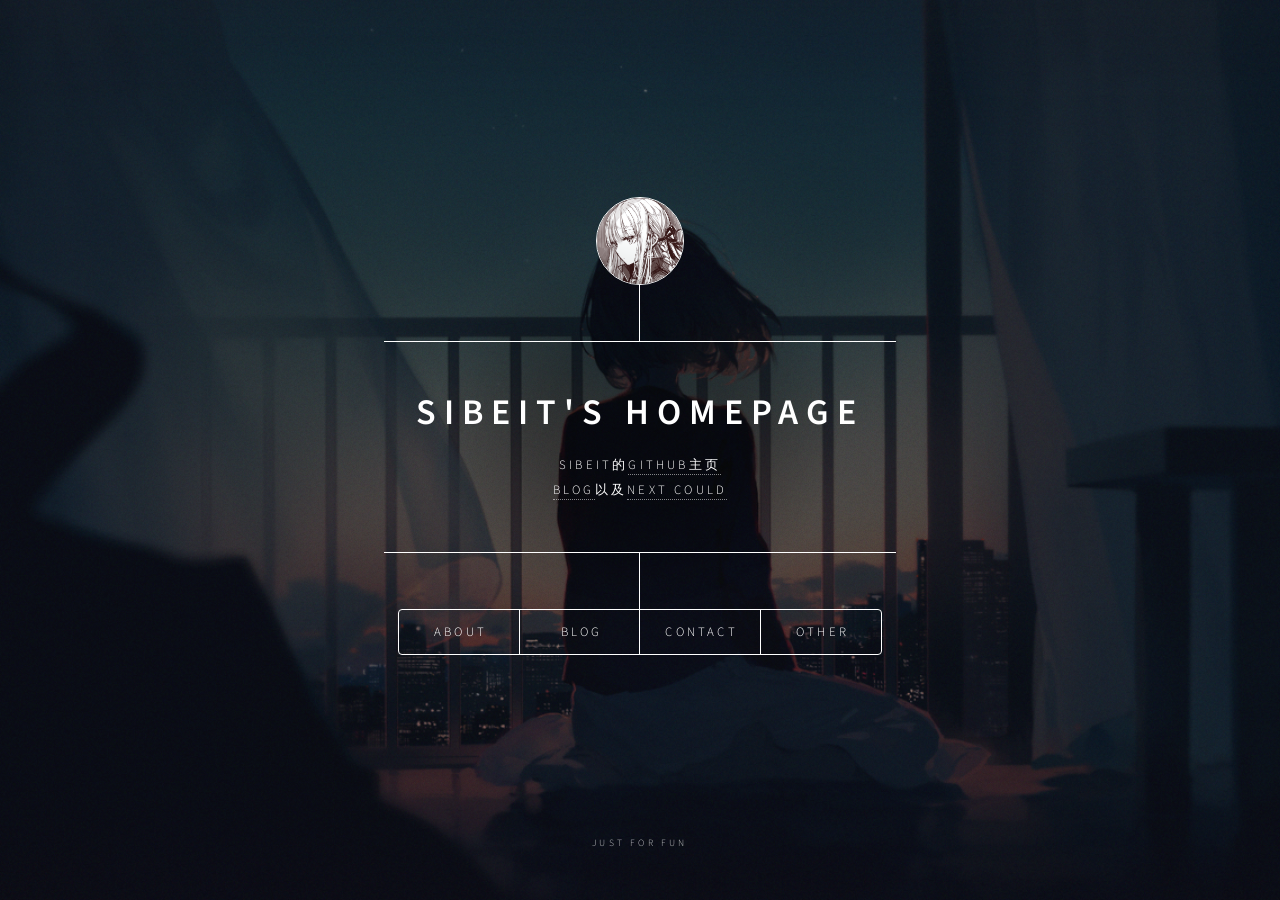
<file: 主页/index.html>
<!DOCTYPE HTML>
<!--
	Sibeit's Homepage by HTML5 UP
	html5up.net | @ajlkn
	Free for personal and commercial use under the CCA 3.0 license (html5up.net/license)
-->
<html>
	<head>
		<title>Sibeit's Homepage</title>
		<meta charset="utf-8" />
		<meta name="viewport" content="width=device-width, initial-scale=1, user-scalable=no" />
		<link rel="stylesheet" href="assets/css/main.css" />
		<noscript>
			<link rel="stylesheet" href="assets/css/noscript.css" /></noscript>
		<link rel="shortcut icon" href="images/ico.ico" type="image/x-icon" />
	</head>
	<body class="is-preload">

		<!-- Wrapper -->
		<div id="wrapper">
			<div id="music">
				<iframe frameborder="no" border="0" marginwidth="0" marginheight="0" width=298 height=52 src="//music.163.com/outchain/player?type=2&id=510241332&auto=1&height=32"></iframe>
			</div>
			<!-- Header -->
			<header id="header">
				<div class="logo" margin-left:50px;>
					<img src="images/logo.png" width="100%">
				</div>
				<div class="content">
					<div class="inner">
						<h1>Sibeit's Homepage</h1>
						<p>Sibeit的<a href="https://github.com/Sibeit">Github主页</a><br />
							<a href="http://47.107.246.149:8082/">Blog</a>以及<a href="http://47.107.246.149:8088">NEXT&nbsp;Could</a></p>
					</div>
				</div>
				<nav>
					<ul>
						<li><a href="#About">About</a></li>
						<li><a href="http://47.107.246.149:8082/">Blog</a></li>
						<li><a href="#Contact">Contact</a></li>
						<li><a href="#Other">Other</a></li>
						<!--<li><a href="#elements">Elements</a></li>-->
					</ul>
				</nav>
			</header>

			<!-- Main -->
			<div id="main">

				<!-- About -->
				<article id="About">
					<h2 class="major">About</h2>
					<span class="image main"><img src="images/pic01.jpg" alt="" /></span>
					<p style="text-align:center">学生党 Python初学者</p>
					<p style="text-align:center">Github小白&nbsp;计算机二级备战中</p>
					<p style="text-align:center">ACG爱好者，最喜爱的作品是東方Project和弹丸论破系列</p>
					<p style="text-align:center">热爱音乐和音游&nbsp;<del>菜的离谱</del>，最喜欢的社团是暁records</p>
					<p style="text-align:center">开了一个欢(bao)乐(gan)的<a href=#Other>Minecraft模组服</a>
						<p style="text-align:center">有在自学Java，目标是能参与一个Mc Mod的开发</p>
				</article>
				<!-- Blog -->
				<article id="Blog">
					<h2 class="major">Blog</h2>
					<span class="image main"><img src="images/pic02.jpg" alt="" /></span>
					<div style="text-align:center">
						<div style="position: relative; height: 20px; width: 720px; border: 1px solid #ccc">
							<div style="position: absolute; height: 20px; width: 40%; background: #FFFFFF; color: #000;"></div>


						</div>
					</div>

					<p style="text-align:center">在做了在做了.jpg</p>

				</article>
				<!-- Contact -->
				<article id="Contact">
					<h2 class="major">Contact</h2>
					<span class="image main"><img src="images/pic03.jpg" alt="" /></span>
					<p style="text-align:center">联系我</p>
					<p></p>
					<p style="text-align:center">QQ：1123640734</p>
					<p style="text-align:center">Twitter：@sibeit</p>
					<p style="text-align:center">Telegram：Margits</p>
					<p style="text-align:center">weibo：@sibeit</p>
					<p style="text-align:center">Osu:<a href="https://osu.ppy.sh/users/14531922">Margits</a></p>
					<p style="text-align:center">Ns:SW-3350-6087-7526</p>
					<p style="text-align:center" title="我的游戏库还蛮大的，欢迎来找我玩，玩累了就直接睡觉，没关系的">Steam&Uplay&Origin ID：<a href="https://steamcommunity.com/id/Sibeit/">Sibeit</a></p>

				</article>

				<!-- Other -->
				<article id="Other">
					<h2 class="major">Server</h2>
					<span class="image main"><img src="images/pic04.jpg" alt="" /></span>
					<p style="text-align:center">Minecraft1.7.10模组服</p>
					<p></p>
					<p style="text-align:center">用空闲资源搭建的服务器</p>
					<p style="text-align:center"><del>VPS的主要用途</del></p>
					<p style="text-align:center">低技术力导致bug满地(</p>
					<p style="text-align:center">Mod列表</p>
					<center>
						<div id=ulil style="width: 240px;" align="left">
							<ul>
								<li>Advanced&nbsp;Solar&nbsp;Panels</li>
								<li>Appliedenergistics2</li>
								<li>BloodBlade</li>
								<li>Chisel</li>
								<li>ElectroMagicTools</li>
								<li>Ex-Nihilo</li>
								<li>ExtraCells</li>
								<li>Forbidden&nbsp;Magic</li>
								<li>GalacticraftCore</li>
								<li>Galacticraft Planets</li>
								<li>GalaxySpace</li>
								<li>GraviSuite</li>
								<li>Industrialcraft 2</li>
								<li>Lastsmith</li>
								<li>MapleTree</li>
								<li>Miningtools</li>
								<li>NegoreRouse</li>
								<li>NuclearCraft</li>
								<li>OpenComputers</li>
								<li>Radioisotope&nbsp;Thermoelectric&nbsp;Jetpack</li>
								<li>SlashBlade</li>
								<li>Tainted-Magic</li>
								<li>Thaumcraft</li>
								<li>Thaumic-Dyes</li>
								<li>thaumicenergistics</li>
								<li>ThaumicTinkerer</li>
								<li>ThermalDynamics</li>
								<li>ThermalExpansion</li>
								<li>ThermalFoundation</li>
								<li>WarpDrive</li>
								<li>WarpTheory</li>

							</ul>
						</div>
					</center>
					<p style="text-align:center"><a href="http://47.107.246.149:8088/index.php/s/wHQTJwYQw9K77Qb">点此下载</a></p>
				</article>

				<!-- Elements -->
				<article id="elements">
					<h2 class="major">Elements</h2>

					<section>
						<h3 class="major">Text</h3>
						<p>This is <b>bold</b> and this is <strong>strong</strong>. This is <i>italic</i> and this is <em>emphasized</em>.
							This is <sup>superscript</sup> text and this is <sub>subscript</sub> text.
							This is <u>underlined</u> and this is code: <code>for (;;) { ... }</code>. Finally, <a href="#">this is a
								link</a>.</p>
						<hr />
						<h2>Heading Level 2</h2>
						<h3>Heading Level 3</h3>
						<h4>Heading Level 4</h4>
						<h5>Heading Level 5</h5>
						<h6>Heading Level 6</h6>
						<hr />
						<h4>Blockquote</h4>
						<blockquote>Fringilla nisl. Donec accumsan interdum nisi, quis tincidunt felis sagittis eget tempus euismod.
							Vestibulum ante ipsum primis in faucibus vestibulum. Blandit adipiscing eu felis iaculis volutpat ac
							adipiscing accumsan faucibus. Vestibulum ante ipsum primis in faucibus lorem ipsum dolor sit amet nullam
							adipiscing eu felis.</blockquote>
						<h4>Preformatted</h4>
						<pre><code>i = 0;

while (!deck.isInOrder()) {
    print 'Iteration ' + i;
    deck.shuffle();
    i++;
}

print 'It took ' + i + ' iterations to sort the deck.';</code></pre>
					</section>

					<section>
						<h3 class="major">Lists</h3>

						<h4>Unordered</h4>
						<ul>
							<li>Dolor pulvinar etiam.</li>
							<li>Sagittis adipiscing.</li>
							<li>Felis enim feugiat.</li>
						</ul>

						<h4>Alternate</h4>
						<ul class="alt">
							<li>Dolor pulvinar etiam.</li>
							<li>Sagittis adipiscing.</li>
							<li>Felis enim feugiat.</li>
						</ul>

						<h4>Ordered</h4>
						<ol>
							<li>Dolor pulvinar etiam.</li>
							<li>Etiam vel felis viverra.</li>
							<li>Felis enim feugiat.</li>
							<li>Dolor pulvinar etiam.</li>
							<li>Etiam vel felis lorem.</li>
							<li>Felis enim et feugiat.</li>
						</ol>
						<h4>Icons</h4>
						<ul class="icons">
							<li><a href="#" class="icon brands fa-twitter"><span class="label">Twitter</span></a></li>
							<li><a href="#" class="icon brands fa-facebook-f"><span class="label">Facebook</span></a></li>
							<li><a href="#" class="icon brands fa-instagram"><span class="label">Instagram</span></a></li>
							<li><a href="#" class="icon brands fa-github"><span class="label">Github</span></a></li>
						</ul>

						<h4>Actions</h4>
						<ul class="actions">
							<li><a href="#" class="button primary">Default</a></li>
							<li><a href="#" class="button">Default</a></li>
						</ul>
						<ul class="actions stacked">
							<li><a href="#" class="button primary">Default</a></li>
							<li><a href="#" class="button">Default</a></li>
						</ul>
					</section>

					<section>
						<h3 class="major">Table</h3>
						<h4>Default</h4>
						<div class="table-wrapper">
							<table>
								<thead>
									<tr>
										<th>Name</th>
										<th>Description</th>
										<th>Price</th>
									</tr>
								</thead>
								<tbody>
									<tr>
										<td>Item One</td>
										<td>Ante turpis integer aliquet porttitor.</td>
										<td>29.99</td>
									</tr>
									<tr>
										<td>Item Two</td>
										<td>Vis ac commodo adipiscing arcu aliquet.</td>
										<td>19.99</td>
									</tr>
									<tr>
										<td>Item Three</td>
										<td> Morbi faucibus arcu accumsan lorem.</td>
										<td>29.99</td>
									</tr>
									<tr>
										<td>Item Four</td>
										<td>Vitae integer tempus condimentum.</td>
										<td>19.99</td>
									</tr>
									<tr>
										<td>Item Five</td>
										<td>Ante turpis integer aliquet porttitor.</td>
										<td>29.99</td>
									</tr>
								</tbody>
								<tfoot>
									<tr>
										<td colspan="2"></td>
										<td>100.00</td>
									</tr>
								</tfoot>
							</table>
						</div>

						<h4>Alternate</h4>
						<div class="table-wrapper">
							<table class="alt">
								<thead>
									<tr>
										<th>Name</th>
										<th>Description</th>
										<th>Price</th>
									</tr>
								</thead>
								<tbody>
									<tr>
										<td>Item One</td>
										<td>Ante turpis integer aliquet porttitor.</td>
										<td>29.99</td>
									</tr>
									<tr>
										<td>Item Two</td>
										<td>Vis ac commodo adipiscing arcu aliquet.</td>
										<td>19.99</td>
									</tr>
									<tr>
										<td>Item Three</td>
										<td> Morbi faucibus arcu accumsan lorem.</td>
										<td>29.99</td>
									</tr>
									<tr>
										<td>Item Four</td>
										<td>Vitae integer tempus condimentum.</td>
										<td>19.99</td>
									</tr>
									<tr>
										<td>Item Five</td>
										<td>Ante turpis integer aliquet porttitor.</td>
										<td>29.99</td>
									</tr>
								</tbody>
								<tfoot>
									<tr>
										<td colspan="2"></td>
										<td>100.00</td>
									</tr>
								</tfoot>
							</table>
						</div>
					</section>

					<section>
						<h3 class="major">Buttons</h3>
						<ul class="actions">
							<li><a href="#" class="button primary">Primary</a></li>
							<li><a href="#" class="button">Default</a></li>
						</ul>
						<ul class="actions">
							<li><a href="#" class="button">Default</a></li>
							<li><a href="#" class="button small">Small</a></li>
						</ul>
						<ul class="actions">
							<li><a href="#" class="button primary icon solid fa-download">Icon</a></li>
							<li><a href="#" class="button icon solid fa-download">Icon</a></li>
						</ul>
						<ul class="actions">
							<li><span class="button primary disabled">Disabled</span></li>
							<li><span class="button disabled">Disabled</span></li>
						</ul>
					</section>

					<section>
						<h3 class="major">Form</h3>
						<form method="post" action="#">
							<div class="fields">
								<div class="field half">
									<label for="demo-name">Name</label>
									<input type="text" name="demo-name" id="demo-name" value="" placeholder="Jane Doe" />
								</div>
								<div class="field half">
									<label for="demo-email">Email</label>
									<input type="email" name="demo-email" id="demo-email" value="" placeholder="jane@untitled.tld" />
								</div>
								<div class="field">
									<label for="demo-category">Category</label>
									<select name="demo-category" id="demo-category">
										<option value="">-</option>
										<option value="1">Manufacturing</option>
										<option value="1">Shipping</option>
										<option value="1">Administration</option>
										<option value="1">Human Resources</option>
									</select>
								</div>
								<div class="field half">
									<input type="radio" id="demo-priority-low" name="demo-priority" checked>
									<label for="demo-priority-low">Low</label>
								</div>
								<div class="field half">
									<input type="radio" id="demo-priority-high" name="demo-priority">
									<label for="demo-priority-high">High</label>
								</div>
								<div class="field half">
									<input type="checkbox" id="demo-copy" name="demo-copy">
									<label for="demo-copy">Email me a copy</label>
								</div>
								<div class="field half">
									<input type="checkbox" id="demo-human" name="demo-human" checked>
									<label for="demo-human">Not a robot</label>
								</div>
								<div class="field">
									<label for="demo-message">Message</label>
									<textarea name="demo-message" id="demo-message" placeholder="Enter your message" rows="6"></textarea>
								</div>
							</div>
							<ul class="actions">
								<li><input type="submit" value="Send Message" class="primary" /></li>
								<li><input type="reset" value="Reset" /></li>
							</ul>
						</form>
					</section>

				</article>

			</div>

			<!-- Footer -->
			<footer id="footer">
				<p class="copyright">Just for Fun</p>
			</footer>

		</div>

		<!-- BG -->
		<div id="bg"></div>

		<!-- Scripts -->
		<script src="assets/js/jquery.min.js"></script>
		<script src="assets/js/browser.min.js"></script>
		<script src="assets/js/breakpoints.min.js"></script>
		<script src="assets/js/util.js"></script>
		<script src="assets/js/main.js"></script>

	</body>
</html>
</file>
<file: 主页/assets/css/noscript.css>
/*
	Dimension by HTML5 UP
	html5up.net | @ajlkn
	Free for personal and commercial use under the CCA 3.0 license (html5up.net/license)
*/

/* BG */

	body.is-preload #bg:before {
		background-color: transparent;
	}

/* Header */

	body.is-preload #header {
		-moz-filter: none;
		-webkit-filter: none;
		-ms-filter: none;
		filter: none;
	}

		body.is-preload #header > * {
			opacity: 1;
		}

		body.is-preload #header .content .inner {
			max-height: none;
			padding: 3rem 2rem;
			opacity: 1;
		}

/* Main */

	#main article {
		opacity: 1;
		margin: 4rem 0 0 0;
	}
</file>
<file: 主页/assets/css/main.css>
@import url(fontawesome-all.min.css);
@import url("https://fonts.googleapis.com/css?family=Source+Sans+Pro:300italic,600italic,300,600");

/*
	Dimension by HTML5 UP
	html5up.net | @ajlkn
	Free for personal and commercial use under the CCA 3.0 license (html5up.net/license)
*/

html, body, div, span, applet, object,
iframe, h1, h2, h3, h4, h5, h6, p, blockquote,
pre, a, abbr, acronym, address, big, cite,
code, del, dfn, em, img, ins, kbd, q, s, samp,
small, strike, strong, sub, sup, tt, var, b,
u, i, center, dl, dt, dd, ol, ul, li, fieldset,
form, label, legend, table, caption, tbody,
tfoot, thead, tr, th, td, article, aside,
canvas, details, embed, figure, figcaption,
footer, header, hgroup, menu, nav, output, ruby,
section, summary, time, mark, audio, video {
	margin: 0;
	padding: 0;
	border: 0;
	font-size: 100%;
	font: inherit;
	vertical-align: baseline;}

article, aside, details, figcaption, figure,
footer, header, hgroup, menu, nav, section {
	display: block;}
#music{
	position: fixed;
	right: 0.2rem;
	top: 0.2rem;
}
body {
	line-height: 1;
}

ol, ul {
	list-style: none;
}

blockquote, q {
	quotes: none;
}

	blockquote:before, blockquote:after, q:before, q:after {
		content: '';
		content: none;
	}

table {
	border-collapse: collapse;
	border-spacing: 0;
}

body {
	-webkit-text-size-adjust: none;
}

mark {
	background-color: transparent;
	color: inherit;
}

input::-moz-focus-inner {
	border: 0;
	padding: 0;
}

input, select, textarea {
	-moz-appearance: none;
	-webkit-appearance: none;
	-ms-appearance: none;
	appearance: none;
}

/* Basic */

	@-ms-viewport {
		width: device-width;
	}

	@media screen and (max-width: 480px) {

		html, body {
			min-width: 320px;
		}

	}

	html {
		box-sizing: border-box;
	}

	*, *:before, *:after {
		box-sizing: inherit;
	}

	body {
		background: #1b1f22;
	}

		body.is-preload *, body.is-preload *:before, body.is-preload *:after {
			-moz-animation: none !important;
			-webkit-animation: none !important;
			-ms-animation: none !important;
			animation: none !important;
			-moz-transition: none !important;
			-webkit-transition: none !important;
			-ms-transition: none !important;
			transition: none !important;
		}

/* Type */

	html {
		font-size: 16pt;
	}

		@media screen and (max-width: 1680px) {

			html {
				font-size: 12pt;
			}

		}

		@media screen and (max-width: 736px) {

			html {
				font-size: 11pt;
			}

		}

		@media screen and (max-width: 360px) {

			html {
				font-size: 10pt;
			}

		}

	body, input, select, textarea {
		color: #ffffff;
		font-family: "Source Sans Pro", sans-serif;
		font-weight: 300;
		font-size: 1rem;
		line-height: 1.65;
	}

	a {
		-moz-transition: color 0.2s ease-in-out, background-color 0.2s ease-in-out, border-bottom-color 0.2s ease-in-out;
		-webkit-transition: color 0.2s ease-in-out, background-color 0.2s ease-in-out, border-bottom-color 0.2s ease-in-out;
		-ms-transition: color 0.2s ease-in-out, background-color 0.2s ease-in-out, border-bottom-color 0.2s ease-in-out;
		transition: color 0.2s ease-in-out, background-color 0.2s ease-in-out, border-bottom-color 0.2s ease-in-out;
		border-bottom: dotted 1px rgba(255, 255, 255, 0.5);
		text-decoration: none;
		color: inherit;
	}

		a:hover {
			border-bottom-color: transparent;
		}

	strong, b {
		color: #ffffff;
		font-weight: 600;
	}

	em, i {
		font-style: italic;
	}

	p {
		margin: 0 0 2rem 0;
	}

	h1, h2, h3, h4, h5, h6 {
		color: #ffffff;
		font-weight: 600;
		line-height: 1.5;
		margin: 0 0 1rem 0;
		text-transform: uppercase;
		letter-spacing: 0.2rem;
	}

		h1 a, h2 a, h3 a, h4 a, h5 a, h6 a {
			color: inherit;
			text-decoration: none;
		}

		h1.major, h2.major, h3.major, h4.major, h5.major, h6.major {
			border-bottom: solid 1px #ffffff;
			width: -moz-max-content;
			width: -webkit-max-content;
			width: -ms-max-content;
			width: max-content;
			padding-bottom: 0.5rem;
			margin: 0 0 2rem 0;
		}

	h1 {
		font-size: 2.25rem;
		line-height: 1.3;
		letter-spacing: 0.5rem;
	}

	h2 {
		font-size: 1.5rem;
		line-height: 1.4;
		letter-spacing: 0.5rem;
	}

	h3 {
		font-size: 1rem;
	}

	h4 {
		font-size: 0.8rem;
	}

	h5 {
		font-size: 0.7rem;
	}

	h6 {
		font-size: 0.6rem;
	}

	@media screen and (max-width: 736px) {

		h1 {
			font-size: 1.75rem;
			line-height: 1.4;
		}

		h2 {
			font-size: 1.25em;
			line-height: 1.5;
		}

	}

	sub {
		font-size: 0.8rem;
		position: relative;
		top: 0.5rem;
	}

	sup {
		font-size: 0.8rem;
		position: relative;
		top: -0.5rem;
	}

	blockquote {
		border-left: solid 4px #ffffff;
		font-style: italic;
		margin: 0 0 2rem 0;
		padding: 0.5rem 0 0.5rem 2rem;
	}

	code {
		background: rgba(255, 255, 255, 0.075);
		border-radius: 4px;
		font-family: "Courier New", monospace;
		font-size: 0.9rem;
		margin: 0 0.25rem;
		padding: 0.25rem 0.65rem;
	}

	pre {
		-webkit-overflow-scrolling: touch;
		font-family: "Courier New", monospace;
		font-size: 0.9rem;
		margin: 0 0 2rem 0;
	}

		pre code {
			display: block;
			line-height: 1.75;
			padding: 1rem 1.5rem;
			overflow-x: auto;
		}

	hr {
		border: 0;
		border-bottom: solid 1px #ffffff;
		margin: 2.75rem 0;
	}

	.align-left {
		text-align: left;
	}

	.align-center {
		text-align: center;
	}

	.align-right {
		text-align: right;
	}

/* Form */

	form {
		margin: 0 0 2rem 0;
	}

		form > :last-child {
			margin-bottom: 0;
		}

		form > .fields {
			display: -moz-flex;
			display: -webkit-flex;
			display: -ms-flex;
			display: flex;
			-moz-flex-wrap: wrap;
			-webkit-flex-wrap: wrap;
			-ms-flex-wrap: wrap;
			flex-wrap: wrap;
			width: calc(100% + 3rem);
			margin: -1.5rem 0 2rem -1.5rem;
		}

			form > .fields > .field {
				-moz-flex-grow: 0;
				-webkit-flex-grow: 0;
				-ms-flex-grow: 0;
				flex-grow: 0;
				-moz-flex-shrink: 0;
				-webkit-flex-shrink: 0;
				-ms-flex-shrink: 0;
				flex-shrink: 0;
				padding: 1.5rem 0 0 1.5rem;
				width: calc(100% - 1.5rem);
			}

				form > .fields > .field.half {
					width: calc(50% - 0.75rem);
				}

				form > .fields > .field.third {
					width: calc(100%/3 - 0.5rem);
				}

				form > .fields > .field.quarter {
					width: calc(25% - 0.375rem);
				}

		@media screen and (max-width: 480px) {

			form > .fields {
				width: calc(100% + 3rem);
				margin: -1.5rem 0 2rem -1.5rem;
			}

				form > .fields > .field {
					padding: 1.5rem 0 0 1.5rem;
					width: calc(100% - 1.5rem);
				}

					form > .fields > .field.half {
						width: calc(100% - 1.5rem);
					}

					form > .fields > .field.third {
						width: calc(100% - 1.5rem);
					}

					form > .fields > .field.quarter {
						width: calc(100% - 1.5rem);
					}

		}

	label {
		color: #ffffff;
		display: block;
		font-size: 0.8rem;
		font-weight: 300;
		letter-spacing: 0.2rem;
		line-height: 1.5;
		margin: 0 0 1rem 0;
		text-transform: uppercase;
	}

	input[type="text"],
	input[type="password"],
	input[type="email"],
	input[type="tel"],
	select,
	textarea {
		-moz-appearance: none;
		-webkit-appearance: none;
		-ms-appearance: none;
		appearance: none;
		-moz-transition: border-color 0.2s ease-in-out, box-shadow 0.2s ease-in-out, background-color 0.2s ease-in-out;
		-webkit-transition: border-color 0.2s ease-in-out, box-shadow 0.2s ease-in-out, background-color 0.2s ease-in-out;
		-ms-transition: border-color 0.2s ease-in-out, box-shadow 0.2s ease-in-out, background-color 0.2s ease-in-out;
		transition: border-color 0.2s ease-in-out, box-shadow 0.2s ease-in-out, background-color 0.2s ease-in-out;
		background-color: transparent;
		border-radius: 4px;
		border: solid 1px #ffffff;
		color: inherit;
		display: block;
		outline: 0;
		padding: 0 1rem;
		text-decoration: none;
		width: 100%;
	}

		input[type="text"]:invalid,
		input[type="password"]:invalid,
		input[type="email"]:invalid,
		input[type="tel"]:invalid,
		select:invalid,
		textarea:invalid {
			box-shadow: none;
		}

		input[type="text"]:focus,
		input[type="password"]:focus,
		input[type="email"]:focus,
		input[type="tel"]:focus,
		select:focus,
		textarea:focus {
			background: rgba(255, 255, 255, 0.075);
			border-color: #ffffff;
			box-shadow: 0 0 0 1px #ffffff;
		}

	select {
		background-image: url("data:image/svg+xml;charset=utf8,%3Csvg xmlns='http://www.w3.org/2000/svg' width='40' height='40' preserveAspectRatio='none' viewBox='0 0 40 40'%3E%3Cpath d='M9.4,12.3l10.4,10.4l10.4-10.4c0.2-0.2,0.5-0.4,0.9-0.4c0.3,0,0.6,0.1,0.9,0.4l3.3,3.3c0.2,0.2,0.4,0.5,0.4,0.9 c0,0.4-0.1,0.6-0.4,0.9L20.7,31.9c-0.2,0.2-0.5,0.4-0.9,0.4c-0.3,0-0.6-0.1-0.9-0.4L4.3,17.3c-0.2-0.2-0.4-0.5-0.4-0.9 c0-0.4,0.1-0.6,0.4-0.9l3.3-3.3c0.2-0.2,0.5-0.4,0.9-0.4S9.1,12.1,9.4,12.3z' fill='%23ffffff' /%3E%3C/svg%3E");
		background-size: 1.25rem;
		background-repeat: no-repeat;
		background-position: calc(100% - 1rem) center;
		height: 2.75rem;
		padding-right: 2.75rem;
		text-overflow: ellipsis;
	}

		select option {
			color: #ffffff;
			background: #1b1f22;
		}

		select:focus::-ms-value {
			background-color: transparent;
		}

		select::-ms-expand {
			display: none;
		}

	input[type="text"],
	input[type="password"],
	input[type="email"],
	select {
		height: 2.75rem;
	}

	textarea {
		padding: 0.75rem 1rem;
	}

	input[type="checkbox"],
	input[type="radio"] {
		-moz-appearance: none;
		-webkit-appearance: none;
		-ms-appearance: none;
		appearance: none;
		display: block;
		float: left;
		margin-right: -2rem;
		opacity: 0;
		width: 1rem;
		z-index: -1;
	}

		input[type="checkbox"] + label,
		input[type="radio"] + label {
			text-decoration: none;
			-moz-user-select: none;
			-webkit-user-select: none;
			-ms-user-select: none;
			user-select: none;
			color: #ffffff;
			cursor: pointer;
			display: inline-block;
			font-size: 0.8rem;
			font-weight: 300;
			margin: 0 0 0.5rem 0;
			padding-left: 2.65rem;
			padding-right: 0.75rem;
			position: relative;
		}

			input[type="checkbox"] + label:before,
			input[type="radio"] + label:before {
				-moz-osx-font-smoothing: grayscale;
				-webkit-font-smoothing: antialiased;
				display: inline-block;
				font-style: normal;
				font-variant: normal;
				text-rendering: auto;
				line-height: 1;
				text-transform: none !important;
				font-family: 'Font Awesome 5 Free';
				font-weight: 900;
			}

			input[type="checkbox"] + label:before,
			input[type="radio"] + label:before {
				-moz-transition: border-color 0.2s ease-in-out, box-shadow 0.2s ease-in-out, background-color 0.2s ease-in-out;
				-webkit-transition: border-color 0.2s ease-in-out, box-shadow 0.2s ease-in-out, background-color 0.2s ease-in-out;
				-ms-transition: border-color 0.2s ease-in-out, box-shadow 0.2s ease-in-out, background-color 0.2s ease-in-out;
				transition: border-color 0.2s ease-in-out, box-shadow 0.2s ease-in-out, background-color 0.2s ease-in-out;
				border-radius: 4px;
				border: solid 1px #ffffff;
				content: '';
				display: inline-block;
				height: 1.65rem;
				left: 0;
				line-height: 1.65rem;
				position: absolute;
				text-align: center;
				top: -0.15rem;
				width: 1.65rem;
			}

		input[type="checkbox"]:checked + label:before,
		input[type="radio"]:checked + label:before {
			background: #ffffff !important;
			border-color: #ffffff !important;
			color: #1b1f22;
			content: '\f00c';
		}

		input[type="checkbox"]:focus + label:before,
		input[type="radio"]:focus + label:before {
			background: rgba(255, 255, 255, 0.075);
			border-color: #ffffff;
			box-shadow: 0 0 0 1px #ffffff;
		}

	input[type="checkbox"] + label:before {
		border-radius: 4px;
	}

	input[type="radio"] + label:before {
		border-radius: 100%;
	}

	::-webkit-input-placeholder {
		color: rgba(255, 255, 255, 0.5) !important;
		opacity: 1.0;
	}

	:-moz-placeholder {
		color: rgba(255, 255, 255, 0.5) !important;
		opacity: 1.0;
	}

	::-moz-placeholder {
		color: rgba(255, 255, 255, 0.5) !important;
		opacity: 1.0;
	}

	:-ms-input-placeholder {
		color: rgba(255, 255, 255, 0.5) !important;
		opacity: 1.0;
	}

	.formerize-placeholder {
		color: rgba(255, 255, 255, 0.5) !important;
		opacity: 1.0;
	}

/* Box */

	.box {
		border-radius: 4px;
		border: solid 1px #ffffff;
		margin-bottom: 2rem;
		padding: 1.5em;
	}

		.box > :last-child,
		.box > :last-child > :last-child,
		.box > :last-child > :last-child > :last-child {
			margin-bottom: 0;
		}

		.box.alt {
			border: 0;
			border-radius: 0;
			padding: 0;
		}

/* Icon */

	.icon {
		text-decoration: none;
		border-bottom: none;
		position: relative;
	}

		.icon:before {
			-moz-osx-font-smoothing: grayscale;
			-webkit-font-smoothing: antialiased;
			display: inline-block;
			font-style: normal;
			font-variant: normal;
			text-rendering: auto;
			line-height: 1;
			text-transform: none !important;
			font-family: 'Font Awesome 5 Free';
			font-weight: 400;
		}

		.icon > .label {
			display: none;
		}

		.icon:before {
			line-height: inherit;
		}

		.icon.solid:before {
			font-weight: 900;
		}

		.icon.brands:before {
			font-family: 'Font Awesome 5 Brands';
		}

/* Image */

	.image {
		border-radius: 4px;
		border: 0;
		display: inline-block;
		position: relative;
	}

		.image:before {
			pointer-events: none;
			background-image: url("../../images/overlay.png");
			background-color: rgba(19, 21, 25, 0.5);
			border-radius: 4px;
			content: '';
			display: block;
			height: 100%;
			left: 0;
			opacity: 0.5;
			position: absolute;
			top: 0;
			width: 100%;
		}

		.image img {
			border-radius: 4px;
			display: block;
		}

		.image.left, .image.right {
			max-width: 40%;
		}

			.image.left img, .image.right img {
				width: 100%;
			}

		.image.left {
			float: left;
			padding: 0 1.5em 1em 0;
			top: 0.25em;
		}

		.image.right {
			float: right;
			padding: 0 0 1em 1.5em;
			top: 0.25em;
		}

		.image.fit {
			display: block;
			margin: 0 0 2rem 0;
			width: 100%;
		}

			.image.fit img {
				width: 100%;
			}

		.image.main {
			display: block;
			margin: 2.5rem 0;
			width: 100%;
		}

			.image.main img {
				width: 100%;
			}

		@media screen and (max-width: 736px) {

			.image.main {
				margin: 2rem 0;
			}

		}

		@media screen and (max-width: 480px) {

			.image.main {
				margin: 1.5rem 0;
			}

		}

/* List */

	ol {
		list-style: decimal;
		margin: 0 0 2rem 0;
		padding-left: 1.25em;
	}

		ol li {
			padding-left: 0.25em;
		}

	ul {
		list-style: disc;
		margin: 0 0 2rem 0;
		padding-left: 1em;
	}

		ul li {
			padding-left: 0.5em;
		}

		ul.alt {
			list-style: none;
			padding-left: 0;
		}

			ul.alt li {
				border-top: solid 1px #ffffff;
				padding: 0.5em 0;
			}

				ul.alt li:first-child {
					border-top: 0;
					padding-top: 0;
				}

	dl {
		margin: 0 0 2rem 0;
	}

		dl dt {
			display: block;
			font-weight: 600;
			margin: 0 0 1rem 0;
		}

		dl dd {
			margin-left: 2rem;
		}

/* Actions */

	ul.actions {
		display: -moz-flex;
		display: -webkit-flex;
		display: -ms-flex;
		display: flex;
		cursor: default;
		list-style: none;
		margin-left: -1rem;
		padding-left: 0;
	}

		ul.actions li {
			padding: 0 0 0 1rem;
			vertical-align: middle;
		}

		ul.actions.special {
			-moz-justify-content: center;
			-webkit-justify-content: center;
			-ms-justify-content: center;
			justify-content: center;
			width: 100%;
			margin-left: 0;
		}

			ul.actions.special li:first-child {
				padding-left: 0;
			}

		ul.actions.stacked {
			-moz-flex-direction: column;
			-webkit-flex-direction: column;
			-ms-flex-direction: column;
			flex-direction: column;
			margin-left: 0;
		}

			ul.actions.stacked li {
				padding: 1.3rem 0 0 0;
			}

				ul.actions.stacked li:first-child {
					padding-top: 0;
				}

		ul.actions.fit {
			width: calc(100% + 1rem);
		}

			ul.actions.fit li {
				-moz-flex-grow: 1;
				-webkit-flex-grow: 1;
				-ms-flex-grow: 1;
				flex-grow: 1;
				-moz-flex-shrink: 1;
				-webkit-flex-shrink: 1;
				-ms-flex-shrink: 1;
				flex-shrink: 1;
				width: 100%;
			}

				ul.actions.fit li > * {
					width: 100%;
				}

			ul.actions.fit.stacked {
				width: 100%;
			}

		@media screen and (max-width: 480px) {

			ul.actions:not(.fixed) {
				-moz-flex-direction: column;
				-webkit-flex-direction: column;
				-ms-flex-direction: column;
				flex-direction: column;
				margin-left: 0;
				width: 100% !important;
			}

				ul.actions:not(.fixed) li {
					-moz-flex-grow: 1;
					-webkit-flex-grow: 1;
					-ms-flex-grow: 1;
					flex-grow: 1;
					-moz-flex-shrink: 1;
					-webkit-flex-shrink: 1;
					-ms-flex-shrink: 1;
					flex-shrink: 1;
					padding: 1rem 0 0 0;
					text-align: center;
					width: 100%;
				}

					ul.actions:not(.fixed) li > * {
						width: 100%;
					}

					ul.actions:not(.fixed) li:first-child {
						padding-top: 0;
					}

					ul.actions:not(.fixed) li input[type="submit"],
					ul.actions:not(.fixed) li input[type="reset"],
					ul.actions:not(.fixed) li input[type="button"],
					ul.actions:not(.fixed) li button,
					ul.actions:not(.fixed) li .button {
						width: 100%;
					}

						ul.actions:not(.fixed) li input[type="submit"].icon:before,
						ul.actions:not(.fixed) li input[type="reset"].icon:before,
						ul.actions:not(.fixed) li input[type="button"].icon:before,
						ul.actions:not(.fixed) li button.icon:before,
						ul.actions:not(.fixed) li .button.icon:before {
							margin-left: -0.5em;
						}

		}

/* Icons */

	ul.icons {
		cursor: default;
		list-style: none;
		padding-left: 0;
	}

		ul.icons li {
			display: inline-block;
			padding: 0 0.75em 0 0;
		}

			ul.icons li:last-child {
				padding-right: 0;
			}

			ul.icons li a {
				border-radius: 100%;
				box-shadow: inset 0 0 0 1px #ffffff;
				display: inline-block;
				height: 2.25rem;
				line-height: 2.25rem;
				text-align: center;
				width: 2.25rem;
			}

				ul.icons li a:hover {
					background-color: rgba(255, 255, 255, 0.075);
				}

				ul.icons li a:active {
					background-color: rgba(255, 255, 255, 0.175);
				}

/* Table */

	.table-wrapper {
		-webkit-overflow-scrolling: touch;
		overflow-x: auto;
	}

	table {
		margin: 0 0 2rem 0;
		width: 100%;
	}

		table tbody tr {
			border: solid 1px #ffffff;
			border-left: 0;
			border-right: 0;
		}

			table tbody tr:nth-child(2n + 1) {
				background-color: rgba(255, 255, 255, 0.075);
			}

		table td {
			padding: 0.75em 0.75em;
		}

		table th {
			color: #ffffff;
			font-size: 0.9em;
			font-weight: 600;
			padding: 0 0.75em 0.75em 0.75em;
			text-align: left;
		}

		table thead {
			border-bottom: solid 2px #ffffff;
		}

		table tfoot {
			border-top: solid 2px #ffffff;
		}

		table.alt {
			border-collapse: separate;
		}

			table.alt tbody tr td {
				border: solid 1px #ffffff;
				border-left-width: 0;
				border-top-width: 0;
			}

				table.alt tbody tr td:first-child {
					border-left-width: 1px;
				}

			table.alt tbody tr:first-child td {
				border-top-width: 1px;
			}

			table.alt thead {
				border-bottom: 0;
			}

			table.alt tfoot {
				border-top: 0;
			}

/* Button */

	input[type="submit"],
	input[type="reset"],
	input[type="button"],
	button,
	.button {
		-moz-appearance: none;
		-webkit-appearance: none;
		-ms-appearance: none;
		appearance: none;
		-moz-transition: background-color 0.2s ease-in-out, color 0.2s ease-in-out;
		-webkit-transition: background-color 0.2s ease-in-out, color 0.2s ease-in-out;
		-ms-transition: background-color 0.2s ease-in-out, color 0.2s ease-in-out;
		transition: background-color 0.2s ease-in-out, color 0.2s ease-in-out;
		background-color: transparent;
		border-radius: 4px;
		border: 0;
		box-shadow: inset 0 0 0 1px #ffffff;
		color: #ffffff !important;
		cursor: pointer;
		display: inline-block;
		font-size: 0.8rem;
		font-weight: 300;
		height: 2.75rem;
		letter-spacing: 0.2rem;
		line-height: 2.75rem;
		outline: 0;
		padding: 0 1.25rem 0 1.35rem;
		text-align: center;
		text-decoration: none;
		text-transform: uppercase;
		white-space: nowrap;
	}

		input[type="submit"]:hover,
		input[type="reset"]:hover,
		input[type="button"]:hover,
		button:hover,
		.button:hover {
			background-color: rgba(255, 255, 255, 0.075);
		}

		input[type="submit"]:active,
		input[type="reset"]:active,
		input[type="button"]:active,
		button:active,
		.button:active {
			background-color: rgba(255, 255, 255, 0.175);
		}

		input[type="submit"].icon:before,
		input[type="reset"].icon:before,
		input[type="button"].icon:before,
		button.icon:before,
		.button.icon:before {
			margin-right: 0.5em;
		}

		input[type="submit"].fit,
		input[type="reset"].fit,
		input[type="button"].fit,
		button.fit,
		.button.fit {
			width: 100%;
		}

		input[type="submit"].small,
		input[type="reset"].small,
		input[type="button"].small,
		button.small,
		.button.small {
			font-size: 0.6rem;
			height: 2.0625rem;
			line-height: 2.0625rem;
		}

		input[type="submit"].primary,
		input[type="reset"].primary,
		input[type="button"].primary,
		button.primary,
		.button.primary {
			background-color: #ffffff;
			color: #1b1f22 !important;
			font-weight: 600;
		}

		input[type="submit"].disabled, input[type="submit"]:disabled,
		input[type="reset"].disabled,
		input[type="reset"]:disabled,
		input[type="button"].disabled,
		input[type="button"]:disabled,
		button.disabled,
		button:disabled,
		.button.disabled,
		.button:disabled {
			pointer-events: none;
			cursor: default;
			opacity: 0.25;
		}

	input[type="submit"],
	input[type="reset"],
	input[type="button"],
	button {
		line-height: calc(2.75rem - 2px);
	}

/* BG */

	#bg {
		-moz-transform: scale(1.0);
		-webkit-transform: scale(1.0);
		-ms-transform: scale(1.0);
		transform: scale(1.0);
		-webkit-backface-visibility: hidden;
		position: fixed;
		top: 0;
		left: 0;
		width: 100%;
		height: 100vh;
		z-index: 1;
	}

		#bg:before, #bg:after {
			content: '';
			display: block;
			position: absolute;
			top: 0;
			left: 0;
			width: 100%;
			height: 100%;
		}

		#bg:before {
			-moz-transition: background-color 2.5s ease-in-out;
			-webkit-transition: background-color 2.5s ease-in-out;
			-ms-transition: background-color 2.5s ease-in-out;
			transition: background-color 2.5s ease-in-out;
			-moz-transition-delay: 0.75s;
			-webkit-transition-delay: 0.75s;
			-ms-transition-delay: 0.75s;
			transition-delay: 0.75s;
			background-image: linear-gradient(to top, rgba(19, 21, 25, 0.5), rgba(19, 21, 25, 0.5)), url("../../images/overlay.png");
			background-size: auto,
 256px 256px;
			background-position: center,
 center;
			background-repeat: no-repeat,
 repeat;
			z-index: 2;
		}

		#bg:after {
			-moz-transform: scale(1.125);
			-webkit-transform: scale(1.125);
			-ms-transform: scale(1.125);
			transform: scale(1.125);
			-moz-transition: -moz-transform 0.325s ease-in-out, -moz-filter 0.325s ease-in-out;
			-webkit-transition: -webkit-transform 0.325s ease-in-out, -webkit-filter 0.325s ease-in-out;
			-ms-transition: -ms-transform 0.325s ease-in-out, -ms-filter 0.325s ease-in-out;
			transition: transform 0.325s ease-in-out, filter 0.325s ease-in-out;
			background-image: url("../../images/bg.jpg");
			background-position: center;
			background-size: cover;
			background-repeat: no-repeat;
			z-index: 1;
		}

		body.is-article-visible #bg:after {
			-moz-transform: scale(1.0825);
			-webkit-transform: scale(1.0825);
			-ms-transform: scale(1.0825);
			transform: scale(1.0825);
			-moz-filter: blur(0.2rem);
			-webkit-filter: blur(0.2rem);
			-ms-filter: blur(0.2rem);
			filter: blur(0.2rem);
		}

		body.is-preload #bg:before {
			background-color: #000000;
		}

/* Wrapper */

	#wrapper {
		display: -moz-flex;
		display: -webkit-flex;
		display: -ms-flex;
		display: flex;
		-moz-flex-direction: column;
		-webkit-flex-direction: column;
		-ms-flex-direction: column;
		flex-direction: column;
		-moz-align-items: center;
		-webkit-align-items: center;
		-ms-align-items: center;
		align-items: center;
		-moz-justify-content: space-between;
		-webkit-justify-content: space-between;
		-ms-justify-content: space-between;
		justify-content: space-between;
		position: relative;
		min-height: 100vh;
		width: 100%;
		padding: 4rem 2rem;
		z-index: 3;
	}

		#wrapper:before {
			content: '';
			display: block;
		}

		@media screen and (max-width: 1680px) {

			#wrapper {
				padding: 3rem 2rem;
			}

		}

		@media screen and (max-width: 736px) {

			#wrapper {
				padding: 2rem 1rem;
			}

		}

		@media screen and (max-width: 480px) {

			#wrapper {
				padding: 1rem;
			}

		}

/* Header */

	#header {
		display: -moz-flex;
		display: -webkit-flex;
		display: -ms-flex;
		display: flex;
		-moz-flex-direction: column;
		-webkit-flex-direction: column;
		-ms-flex-direction: column;
		flex-direction: column;
		-moz-align-items: center;
		-webkit-align-items: center;
		-ms-align-items: center;
		align-items: center;
		-moz-transition: -moz-transform 0.325s ease-in-out, -moz-filter 0.325s ease-in-out, opacity 0.325s ease-in-out;
		-webkit-transition: -webkit-transform 0.325s ease-in-out, -webkit-filter 0.325s ease-in-out, opacity 0.325s ease-in-out;
		-ms-transition: -ms-transform 0.325s ease-in-out, -ms-filter 0.325s ease-in-out, opacity 0.325s ease-in-out;
		transition: transform 0.325s ease-in-out, filter 0.325s ease-in-out, opacity 0.325s ease-in-out;
		background-image: -moz-radial-gradient(rgba(0, 0, 0, 0.25) 25%, rgba(0, 0, 0, 0) 55%);
		background-image: -webkit-radial-gradient(rgba(0, 0, 0, 0.25) 25%, rgba(0, 0, 0, 0) 55%);
		background-image: -ms-radial-gradient(rgba(0, 0, 0, 0.25) 25%, rgba(0, 0, 0, 0) 55%);
		background-image: radial-gradient(rgba(0, 0, 0, 0.25) 25%, rgba(0, 0, 0, 0) 55%);
		max-width: 100%;
		text-align: center;
	}

		#header > * {
			-moz-transition: opacity 0.325s ease-in-out;
			-webkit-transition: opacity 0.325s ease-in-out;
			-ms-transition: opacity 0.325s ease-in-out;
			transition: opacity 0.325s ease-in-out;
			position: relative;
			margin-top: 3.5rem;
		}

			#header > *:before {
				content: '';
				display: block;
				position: absolute;
				top: calc(-3.5rem - 1px);
				left: calc(50% - 1px);
				width: 1px;
				height: calc(3.5rem + 1px);
				background: #ffffff;
			}

		#header > :first-child {
			margin-top: 0;
		}

			#header > :first-child:before {
				display: none;
			}

		#header .logo {
			width: 5.5rem;
			height: 5.5rem;
			line-height: 5.5rem;
			border: solid 1px #ffffff;
			border-radius: 100%;
		}

			#header .logo .icon:before {
				font-size: 2rem;
			}

		#header .content {
			border-style: solid;
			border-color: #ffffff;
			border-top-width: 1px;
			border-bottom-width: 1px;
			max-width: 100%;
		}

			#header .content .inner {
				-moz-transition: max-height 0.75s ease, padding 0.75s ease, opacity 0.325s ease-in-out;
				-webkit-transition: max-height 0.75s ease, padding 0.75s ease, opacity 0.325s ease-in-out;
				-ms-transition: max-height 0.75s ease, padding 0.75s ease, opacity 0.325s ease-in-out;
				transition: max-height 0.75s ease, padding 0.75s ease, opacity 0.325s ease-in-out;
				-moz-transition-delay: 0.25s;
				-webkit-transition-delay: 0.25s;
				-ms-transition-delay: 0.25s;
				transition-delay: 0.25s;
				padding: 3rem 2rem;
				max-height: 40rem;
				overflow: hidden;
			}

				#header .content .inner > :last-child {
					margin-bottom: 0;
				}

			#header .content p {
				text-transform: uppercase;
				letter-spacing: 0.2rem;
				font-size: 0.8rem;
				line-height: 2;
			}

		#header nav ul {
			display: -moz-flex;
			display: -webkit-flex;
			display: -ms-flex;
			display: flex;
			margin-bottom: 0;
			list-style: none;
			padding-left: 0;
			border: solid 1px #ffffff;
			border-radius: 4px;
		}

			#header nav ul li {
				padding-left: 0;
				border-left: solid 1px #ffffff;
			}

				#header nav ul li:first-child {
					border-left: 0;
				}

				#header nav ul li a {
					display: block;
					min-width: 7.5rem;
					height: 2.75rem;
					line-height: 2.75rem;
					padding: 0 1.25rem 0 1.45rem;
					text-transform: uppercase;
					letter-spacing: 0.2rem;
					font-size: 0.8rem;
					border-bottom: 0;
				}

					#header nav ul li a:hover {
						background-color: rgba(255, 255, 255, 0.075);
					}

					#header nav ul li a:active {
						background-color: rgba(255, 255, 255, 0.175);
					}

		#header nav.use-middle:after {
			content: '';
			display: block;
			position: absolute;
			top: 0;
			left: calc(50% - 1px);
			width: 1px;
			height: 100%;
			background: #ffffff;
		}

		#header nav.use-middle ul li.is-middle {
			border-left: 0;
		}

		body.is-article-visible #header {
			-moz-transform: scale(0.95);
			-webkit-transform: scale(0.95);
			-ms-transform: scale(0.95);
			transform: scale(0.95);
			-moz-filter: blur(0.1rem);
			-webkit-filter: blur(0.1rem);
			-ms-filter: blur(0.1rem);
			filter: blur(0.1rem);
			opacity: 0;
		}

		body.is-preload #header {
			-moz-filter: blur(0.125rem);
			-webkit-filter: blur(0.125rem);
			-ms-filter: blur(0.125rem);
			filter: blur(0.125rem);
		}

			body.is-preload #header > * {
				opacity: 0;
			}

			body.is-preload #header .content .inner {
				max-height: 0;
				padding-top: 0;
				padding-bottom: 0;
				opacity: 0;
			}

		@media screen and (max-width: 980px) {

			#header .content p br {
				display: none;
			}

		}

		@media screen and (max-width: 736px) {

			#header > * {
				margin-top: 2rem;
			}

				#header > *:before {
					top: calc(-2rem - 1px);
					height: calc(2rem + 1px);
				}

			#header .logo {
				width: 4.75rem;
				height: 4.75rem;
				line-height: 4.75rem;
			}

				#header .logo .icon:before {
					font-size: 1.75rem;
				}

			#header .content .inner {
				padding: 2.5rem 1rem;
			}

			#header .content p {
				line-height: 1.875;
			}

		}

		@media screen and (max-width: 480px) {

			#header {
				padding: 1.5rem 0;
			}

				#header .content .inner {
					padding: 2.5rem 0;
				}

				#header nav ul {
					-moz-flex-direction: column;
					-webkit-flex-direction: column;
					-ms-flex-direction: column;
					flex-direction: column;
					min-width: 10rem;
					max-width: 100%;
				}

					#header nav ul li {
						border-left: 0;
						border-top: solid 1px #ffffff;
					}

						#header nav ul li:first-child {
							border-top: 0;
						}

						#header nav ul li a {
							height: 3rem;
							line-height: 3rem;
							min-width: 0;
							width: 100%;
						}

				#header nav.use-middle:after {
					display: none;
				}

		}

/* Main */

	#main {
		-moz-flex-grow: 1;
		-webkit-flex-grow: 1;
		-ms-flex-grow: 1;
		flex-grow: 1;
		-moz-flex-shrink: 1;
		-webkit-flex-shrink: 1;
		-ms-flex-shrink: 1;
		flex-shrink: 1;
		display: -moz-flex;
		display: -webkit-flex;
		display: -ms-flex;
		display: flex;
		-moz-align-items: center;
		-webkit-align-items: center;
		-ms-align-items: center;
		align-items: center;
		-moz-justify-content: center;
		-webkit-justify-content: center;
		-ms-justify-content: center;
		justify-content: center;
		-moz-flex-direction: column;
		-webkit-flex-direction: column;
		-ms-flex-direction: column;
		flex-direction: column;
		position: relative;
		max-width: 100%;
		z-index: 3;
	}

		#main article {
			-moz-transform: translateY(0.25rem);
			-webkit-transform: translateY(0.25rem);
			-ms-transform: translateY(0.25rem);
			transform: translateY(0.25rem);
			-moz-transition: opacity 0.325s ease-in-out, -moz-transform 0.325s ease-in-out;
			-webkit-transition: opacity 0.325s ease-in-out, -webkit-transform 0.325s ease-in-out;
			-ms-transition: opacity 0.325s ease-in-out, -ms-transform 0.325s ease-in-out;
			transition: opacity 0.325s ease-in-out, transform 0.325s ease-in-out;
			padding: 4.5rem 2.5rem 1.5rem 2.5rem ;
			position: relative;
			width: 40rem;
			max-width: 100%;
			background-color: rgba(27, 31, 34, 0.85);
			border-radius: 4px;
			opacity: 0;
		}

			#main article.active {
				-moz-transform: translateY(0);
				-webkit-transform: translateY(0);
				-ms-transform: translateY(0);
				transform: translateY(0);
				opacity: 1;
			}

			#main article .close {
				display: block;
				position: absolute;
				top: 0;
				right: 0;
				width: 4rem;
				height: 4rem;
				cursor: pointer;
				text-indent: 4rem;
				overflow: hidden;
				white-space: nowrap;
			}

				#main article .close:before {
					-moz-transition: background-color 0.2s ease-in-out;
					-webkit-transition: background-color 0.2s ease-in-out;
					-ms-transition: background-color 0.2s ease-in-out;
					transition: background-color 0.2s ease-in-out;
					content: '';
					display: block;
					position: absolute;
					top: 0.75rem;
					left: 0.75rem;
					width: 2.5rem;
					height: 2.5rem;
					border-radius: 100%;
					background-position: center;
					background-image: url("data:image/svg+xml;charset=utf8,%3Csvg xmlns='http://www.w3.org/2000/svg' xmlns:xlink='http://www.w3.org/1999/xlink' width='20px' height='20px' viewBox='0 0 20 20' zoomAndPan='disable'%3E%3Cstyle%3Eline %7B stroke: %23ffffff%3B stroke-width: 1%3B %7D%3C/style%3E%3Cline x1='2' y1='2' x2='18' y2='18' /%3E%3Cline x1='18' y1='2' x2='2' y2='18' /%3E%3C/svg%3E");
					background-size: 20px 20px;
					background-repeat: no-repeat;
				}

				#main article .close:hover:before {
					background-color: rgba(255, 255, 255, 0.075);
				}

				#main article .close:active:before {
					background-color: rgba(255, 255, 255, 0.175);
				}

		@media screen and (max-width: 736px) {

			#main article {
				padding: 3.5rem 2rem 0.5rem 2rem ;
			}

				#main article .close:before {
					top: 0.875rem;
					left: 0.875rem;
					width: 2.25rem;
					height: 2.25rem;
					background-size: 14px 14px;
				}

		}

		@media screen and (max-width: 480px) {

			#main article {
				padding: 3rem 1.5rem 0.5rem 1.5rem ;
			}

		}

/* Footer */

	#footer {
		-moz-transition: -moz-transform 0.325s ease-in-out, -moz-filter 0.325s ease-in-out, opacity 0.325s ease-in-out;
		-webkit-transition: -webkit-transform 0.325s ease-in-out, -webkit-filter 0.325s ease-in-out, opacity 0.325s ease-in-out;
		-ms-transition: -ms-transform 0.325s ease-in-out, -ms-filter 0.325s ease-in-out, opacity 0.325s ease-in-out;
		transition: transform 0.325s ease-in-out, filter 0.325s ease-in-out, opacity 0.325s ease-in-out;
		width: 100%;
		max-width: 100%;
		margin-top: 2rem;
		text-align: center;
	}

		#footer .copyright {
			letter-spacing: 0.2rem;
			font-size: 0.6rem;
			opacity: 0.75;
			margin-bottom: 0;
			text-transform: uppercase;
		}

		body.is-article-visible #footer {
			-moz-transform: scale(0.95);
			-webkit-transform: scale(0.95);
			-ms-transform: scale(0.95);
			transform: scale(0.95);
			-moz-filter: blur(0.1rem);
			-webkit-filter: blur(0.1rem);
			-ms-filter: blur(0.1rem);
			filter: blur(0.1rem);
			opacity: 0;
		}

		body.is-preload #footer {
			opacity: 0;
		}
</file>
